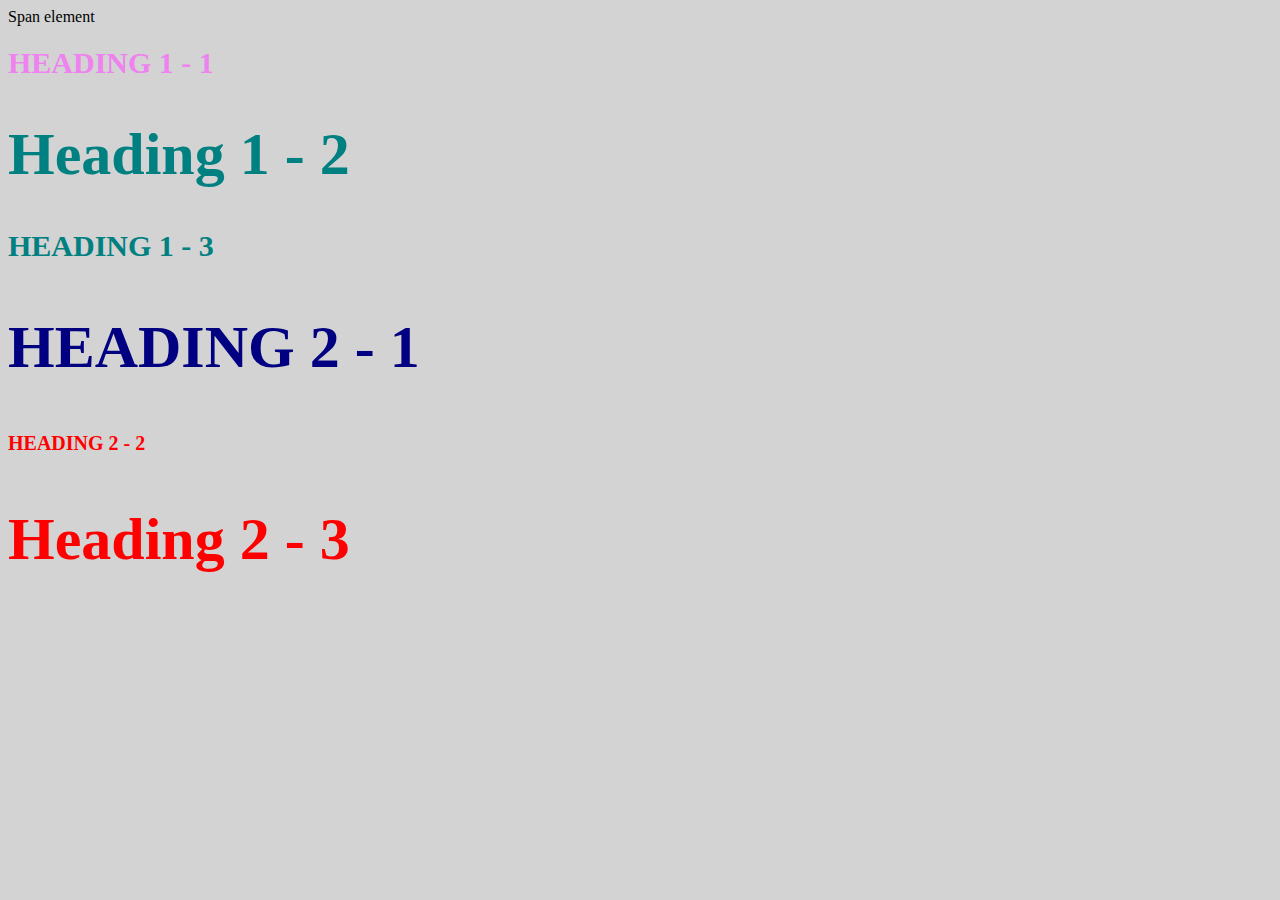
<file: style-test.html>
<!DOCTYPE html>
<html>
<head>
	<title>Style test</title>
	<link rel="stylesheet" type="text/css" href="css/test.css">
	</head>

<body>
	<span>Span element</span>
	<h1 class="uppercase"><span> Heading 1 - 1</span></h1>

	<h1 class="big">Heading 1 - 2</h1>

	<h1 class="uppercase">Heading 1 - 3</h1>

	<h2 class="big uppercase">Heading 2 - 1</h2>

	<h2 class="uppercase">Heading 2 - 2</h2>

	<h2 class="big">Heading 2 - 3</h2>

</body>
</html>
</file>
<file: css/test.css>
body{
	background-color: lightgrey;
}
h1 {
	font-size: 30px;
	color: teal;
}
h2 {
	color: red;
	font-size: 20px;
}

.big {
	font-size: 60px;
}

.uppercase {
	text-transform: uppercase;
}

.big.uppercase {
	color: navy;
}

h1 span {
	color: violet;
}
</file>
